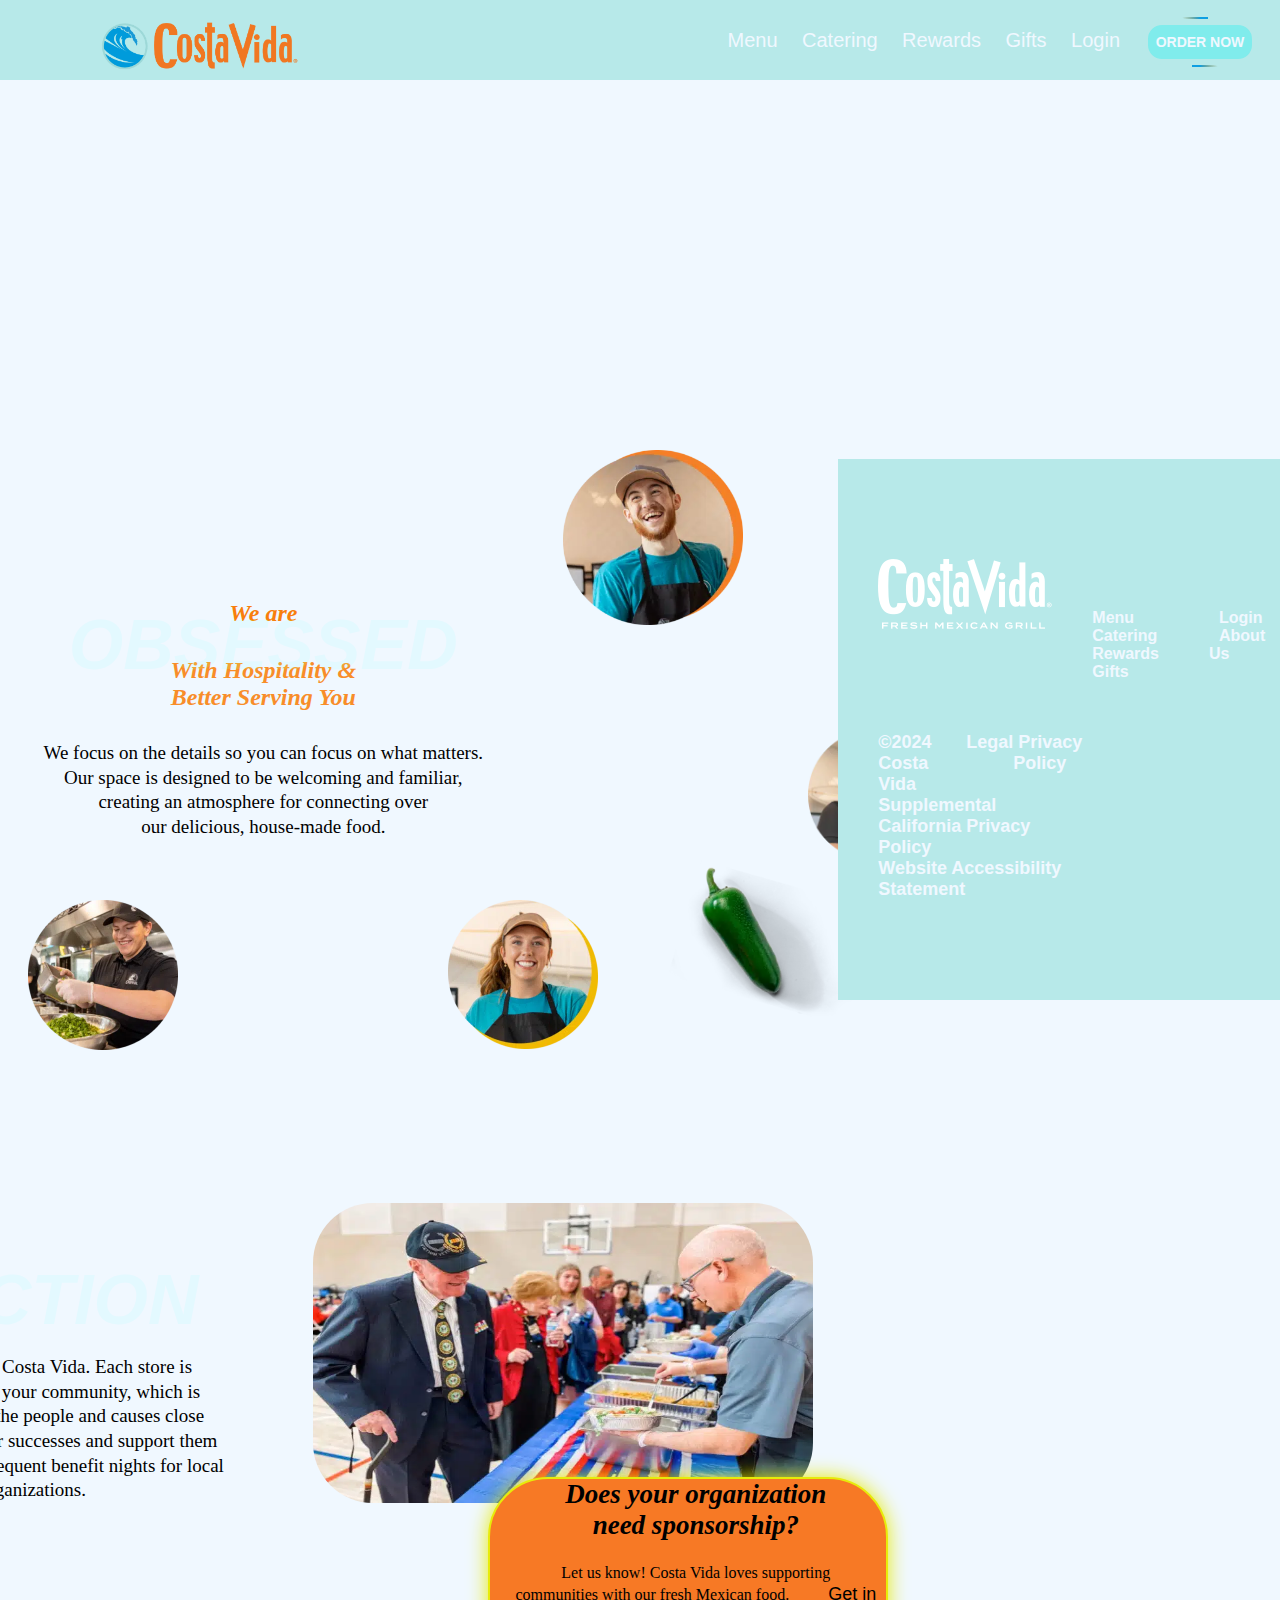
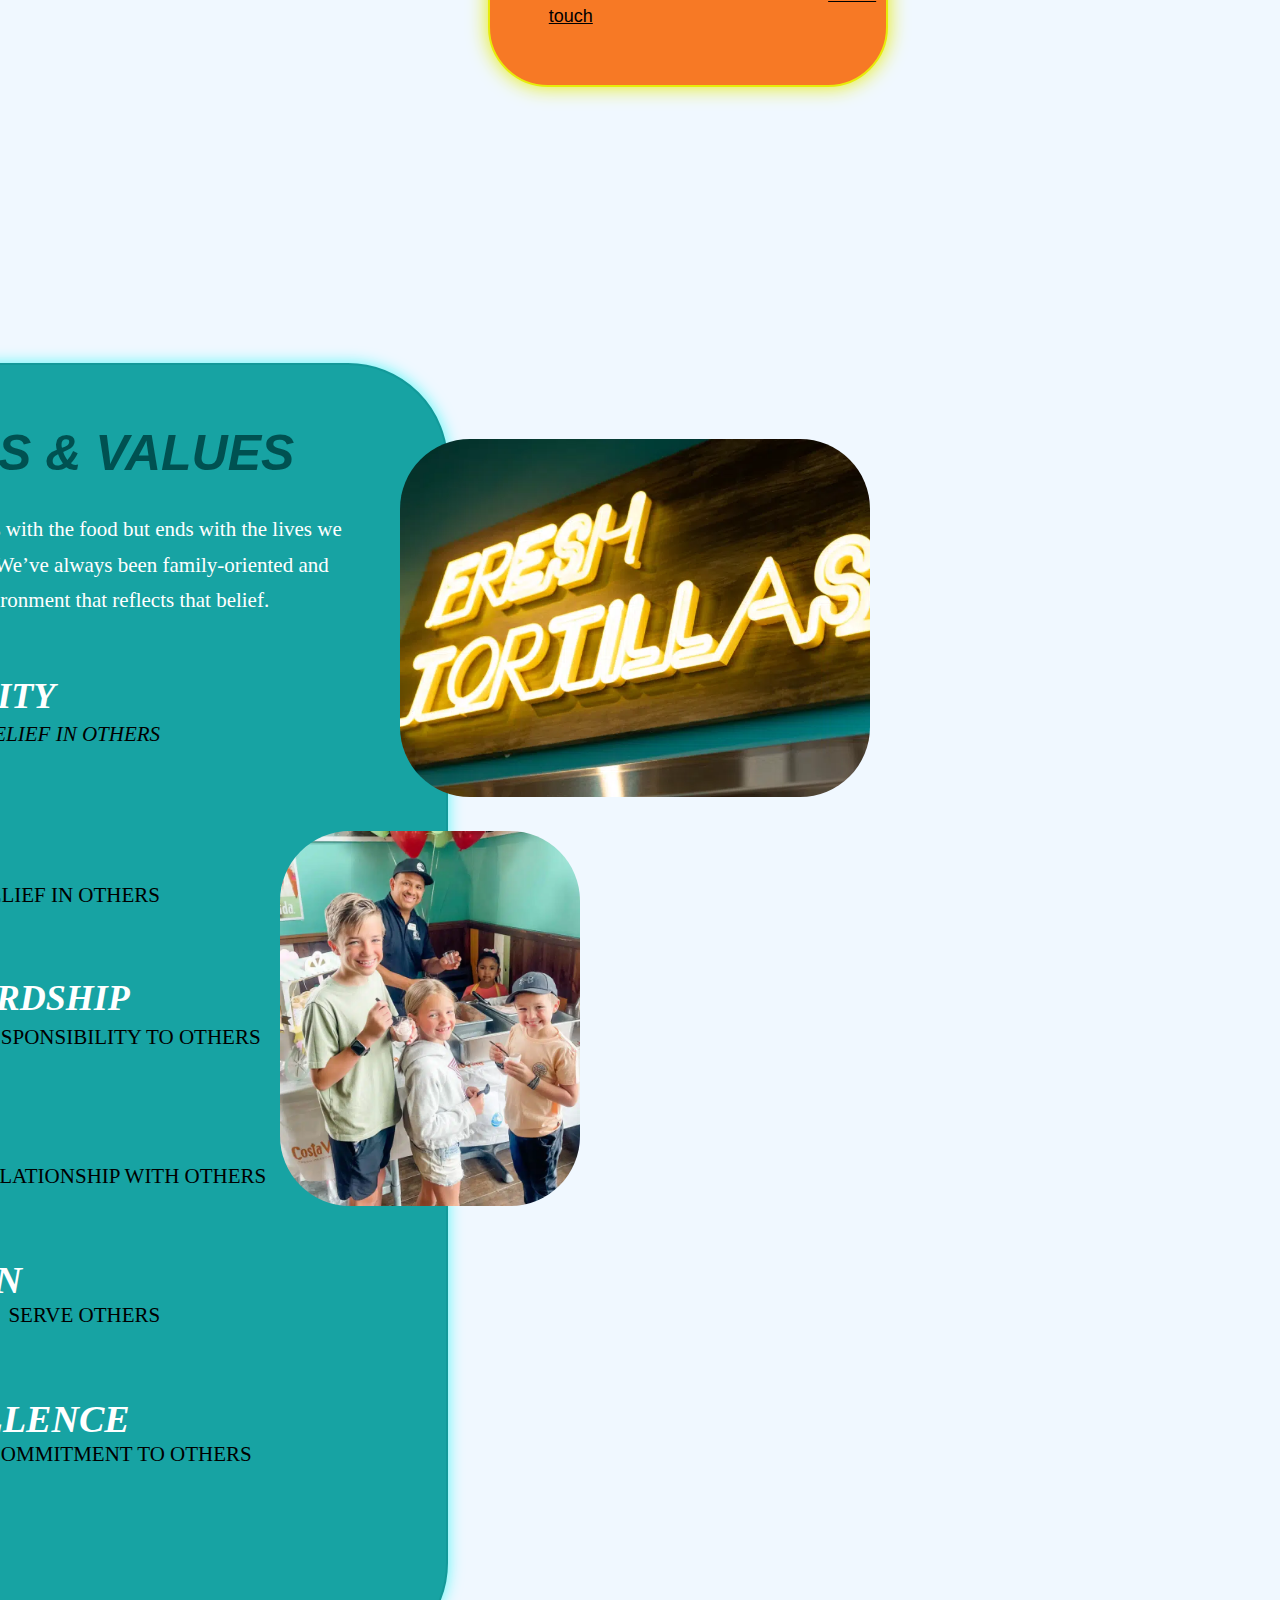
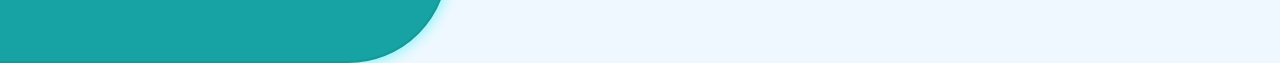
<file: culture.html>
<!DOCTYPE html>
<html lang="en">

<head>
    <meta charset="UTF-8">
    <meta http-equiv="X-UA-Compatible" content="IE=edge">
    <meta name="viewport" content="width=device-width, initial-scale=1.0">
    <title>Document</title>
    <link rel="stylesheet" href="nav.css">
    <link rel="stylesheet" href="culture.css">
</head>

<body>
    <header>
        <label class="logo"><img src="./logo.png" alt="#" width="200px"></label>
        <input type="checkbox" id="check">
        <label for="check" class="checkBtn"><ion-icon name="reorder-four-outline"></ion-icon></label>
        <div class="orderButton">
            <button class="orderNow">Order Now</button>
        </div>
        <ul>
            <li><a href="#">Menu</a></li>
            <li><a href="#">Catering</a></li>
            <li><a href="#">Rewards</a></li>
            <li><a href="#">Gifts</a></li>
            <li><a href="#">Login</a></li>
        </ul>
    </header>


    
    <div class="container">
        <div class="intro">
            <h2 class="one"> We are</h2>
            <h1> OBSESSED</h1>
            <h2 class="two">With Hospitality &</h2>
            <h2 class="three">Better Serving You</h2>

            <p>We focus on the details so you can focus on what matters. <br>Our space is designed to be welcoming and
                familiar,<br> creating an atmosphere for connecting over <br>our delicious, house-made food.</p>
            <div class="emp">
                <img src="./images/culture/employee.jpg" alt="" width="150px" height="150px">
            </div>
            <div class="emp2">
                <img src="./images/culture/employee-2.png" alt="" width="180px">
            </div>
            <div class="emp3">
                <img src="./images/culture/employee-3.png" alt="" width="130">
            </div>
            <div class="emp4">
                <img src="./images/culture/employee-4.png" alt="" width="150">
            </div>
            <div class="emp5">
                <img src="./images/culture/employee-5.png" alt="" width="150">
            </div>
            <div class="light">
                <img src="./images/culture/lights.png" alt="" width="230">
            </div>
            <div class="gua">
                <img src="./images/culture/guvava.png" alt="" width="300">
            </div>
            <div class="mirchi">
                <img src="./images/culture/green-pepper.png" alt="" width="210">
            </div>
        </div>
        <br>
        <br>
        <br>
        <br>
        <br>
        <br>
        <br>
        <br>
        <br>
        <br>
        <br>
        <br>
        <br>
        <br>
        <br>
        <br>
        <br>
        <br>
        <br>
        <br>
        <br>


        <div class="connect">
            <h2 class="one">Community</h2>
            <h1>CONNECTION</h1>
            <p>Community is everything at Costa Vida. Each store is <br> operated locally by people in your community,
                which is<br> how we stay so connected to the people and causes close <br>to your heart. We celebrate
                their successes and support them <br>in their challenges by holding frequent benefit nights for
                local<br> groups and organizations.</p>
            <div class="comm">
                <img src="./images/culture/communit.jpg" alt="">
            </div>
            <div class="com">
                <h2 class="1">Does your organization <br> need sponsorship?</h2>
                <br>
                <p>Let us know! Costa Vida loves supporting <br>
                    communities with our fresh Mexican food.
                </p>

                <a class="link" href="">Get in touch</a>
            </div>
        </div>
        <br>
        <br>
        <br>
        <br>
        <br>
        <br>
        <br>
        <br>
        <br>
        <br>
        <br>
        <br>
        <br>
        <br>
        <br>
        <br>
        <br>
        <div class="belief">
            <h2>Our guiding</h2>
            <h1 class="value">BELIEFS & VALUES</h1>
            <p>At Costa Vida, it starts with the food but ends with the lives  we enrich along the way. We’ve always been family-oriented and strive to create an environment that reflects that belief.</p>
            
            <img class="img1" src="./images/culture/fresh-tortillas-768x584.png.webp" alt="" width="470">
            <div class="img2">
            <img  src="./images/culture/costa-kids-768x960.jpg.webp" alt="" width="300">
            </div>
            <div class="box">

            </div>
            <div class="one">
                <h2>1  &nbsp;Humility</h2>
                <p> &nbsp;&nbsp;&nbsp;&nbsp;&nbsp; &nbsp;&nbsp;BELIEF IN OTHERS</p>
                
                <div class="two">
                    <h2>2&nbsp;&nbsp;Trust</h2>
                    
                </div>
                
            </div>
            <div class="box1">
               <p>BELIEF IN OTHERS</p>
            </div>

            <div class="three">
                <h2>3&nbsp; Stewardship</h2>
                
            </div>
            <div class="box2">
                <p>RESPONSIBILITY TO OTHERS</p>
             </div>
             
            <div class="four">
                <h2>4 &nbsp;TEAM</h2>
            </div>
            <div class="box3">
                <p>RELATIONSHIP WITH OTHERS</p>
             </div>
             
            <div class="five">
                <h2>5 &nbsp;Action</h2>
            </div>
            <div class="box4">
                <p>SERVE OTHERS</p>
             </div>
             
            <div class="six">
                <h2>6 &nbsp;Excellence</h2>
            </div>
            <div class="box5">
                <p>COMMITMENT TO OTHERS</p>
             </div>

        </div>
    </div>





    
    <footer>
        <div class="background">

        </div>

        <div class="footer-flex">
            <div class="firstColumn">
                <img src="./images/footer/logo-costa-vida-footer.png" alt="">
                <div class="footerIcons">
                    <div class="x">
                        <a href="#"><ion-icon name="logo-xing"></ion-icon></a>
                    </div>
                    <div>
                        <a href="#"><ion-icon name="logo-instagram"></ion-icon></a>
                    </div>
                    <div>
                        <a href="#"><ion-icon name="logo-facebook"></ion-icon></a>
                    </div>
                    <div>
                        <a href="#"><ion-icon name="logo-tiktok"></ion-icon></a>
                    </div>
                </div>
                <div class="footerLinks">
                    <div class="firstLink">
                        &copy;2024 Costa Vida
                        <ul>
                            <li><a href="#">Legal</a></li>
                            <li><a href="#">Privacy Policy</a></li>
                        </ul>
                    </div>
                    <div class="secondLink">
                        <a href="#">Supplemental California Privacy Policy</a>
                    </div>
                    <div class="thirdLink">
                        <a href="#">Website Accessibility Statement</a>
                    </div>
                </div>
            </div>
            <div class="secondColumn">
                <div class="footerPages">
                    <ul>
                        <li><a href="#">Menu</a></li>
                        <li><a href="#">Catering</a></li>
                        <li><a href="#">Rewards</a></li>
                        <li><a href="#">Gifts</a></li>
                        <li><a href="#">Login</a></li>
                        <li><a href="#">About Us</a></li>
                    </ul>
                </div>
            </div>
            <div class="thirdColumn">
                <img src="./images/footer/logo-costa-vida-minimal.png" alt="">
            </div>
        </div>
    </footer>



</body>

</html>
</file>
<file: nav.css>
@import url('https://fonts.googleapis.com/css2?family=Poppins:ital,wght@0,100;0,200;0,300;0,400;0,500;0,600;0,700;0,800;0,900;1,100;1,200;1,300;1,400;1,500;1,600;1,700;1,800;1,900&display=swap');

*{
    margin: 0;
    padding: 0;
    box-sizing: border-box;
    font-family: 'Poppins', sans-serif;
}

body{
    min-height: 100vh;
    background: aliceblue;
    margin-top: 100px;
}

header{
    position: fixed;
    top: 0;
    left: 0;
    width: 100%;
    height: 80px;
    background: rgb(183, 233, 233);
    z-index: 10;
    
}
header label.logo{
    line-height: 120px;
    padding: 0 100px;
    font-size: 32px;
    letter-spacing: 0.9vh;
    font-weight: 500;
}
header .orderButton{
    position: relative;
    display: flex;
    justify-content: center;
    align-items: center;
    float: right;
    height: 50px;
    width: 120px;
    background: repeating-conic-gradient(from var(--order),rgb(255, 153, 0) 0%, rgb(255, 153, 0) 5%, transparent 5%, transparent 40%, rgb(255, 153, 0) 50%);
    /* background: red; */
    margin-right: 20px;
    margin-top: 17px;
    border-radius: 20px;
    animation: rotate 4s linear infinite;
}
header .orderButton::before{
    content: '';
    position: absolute;
    height: 100%;
    width: 100%;
    background: repeating-conic-gradient(from var(--order),rgb(14, 159, 226) 0%, rgb(14, 159, 226) 5%, transparent 5%, transparent 40%, rgb(14, 159, 226) 50%);
    animation: rotate 4s linear infinite;
    animation-delay: -1s;
    border-radius: 20px;
}
header .orderButton::after{
    content: '';
    position: absolute;
    background: rgb(128, 236, 236);
    inset: 2px;
    border-radius: 20px;
    border: 6px solid rgb(183, 233, 233);
}
header .orderNow{
    position: relative;
    /* padding: 10px; */
    background: transparent;
    color: aliceblue;
    font-size: 14px;
    font-family: Arial, Helvetica, sans-serif;
    font-weight: 600;
    text-transform: uppercase;
    border-radius: 20px;
    border: none;
    outline: none;
    z-index: 2;
    cursor: pointer;
    height: 50px;
    width: 120px;

    
} 
header .orderNow:hover{
    background: rgba(0, 0, 0, 0.1);

}
header ul{
    float: right;
    list-style: none;
    margin-right: 10px;
}
header ul li{
    display: inline-block;
    margin: 0 10px;
    line-height: 80px;
}
header ul li a{
    position: relative;
    text-decoration: none;
    font-size: 20px;
    color: aliceblue;
    font-weight: 500;
}
header ul li a::after{
    content: '';
    position: absolute;
    left: 0;
    height: 3px;
    width: 100%;
    bottom: -6px;
    background: linear-gradient(50deg, rgb(14, 159, 226), rgb(255, 153, 0));
    transform-origin: right;
    transform: scaleX(0);
    transition: .5s ease;
}
header ul li a:hover::after{
    transform-origin: left;
    transform: scaleX(1);
}

header #check{
    display: none;
}
header .checkBtn{
    float: right;
    font-size: 26px;
    border: 2px solid;
    margin-top: 27px;
    display: flex;
    border-radius: 6px;
    box-shadow: 0 0 8px aliceblue;
    margin-right: 20px;
    cursor: pointer;
    display: none;
}

footer{
    position: sticky;
    width: 100%;
    height: auto;
    top: 100%;
    bottom: 0;
    background: rgb(183, 233, 233);
    margin-top: 50px;
    padding-top: 100px;
    padding-bottom: 100px;
    z-index: 2;

}
footer .background{
    /* position: absolute; */
    background: url(./images/footer/footer.png);
    background-size: 970px 634px;
    width: 100%;
    height: 100%;
    top: -1px;
    bottom: -1px;
    left: 0;
    right: 0;
}
footer .footer-flex{
    display: flex;
    justify-content: space-between;
    z-index: 100000;

}
footer .firstColumn{
    margin-left: 40px;
}
footer .firstColumn>.footerIcons{
    padding-top: 20px;
    display: flex;
    
}
footer .firstColumn> .footerIcons .x{
    height: 50px;
    width: 50px;
    color: aliceblue;
    background: transparent;
    display: flex;
    justify-content: center;
    align-items: center;
    border-radius: 50%;
    font-size: 32px;
    margin-top: 4px;
    transition: .5s ease;
}
footer .firstColumn> .footerIcons .x:hover{
    background: linear-gradient(30deg, blue, aquamarine, darkblue);

}
footer .firstColumn> .footerIcons .x a{
    color: aliceblue;
}
footer .firstColumn> .footerIcons :nth-child(2) a{
    height: 50px;
    width: 50px;
    color: aliceblue;
    background: transparent;
    display: flex;
    justify-content: center; 
    align-items: center;
    border-radius: 50%;
    font-size: 32px;
    transition: .5s ease;
}
footer .firstColumn> .footerIcons :nth-child(2) a:hover{
    background: linear-gradient(30deg, red, purple, orange);
}
footer .firstColumn> .footerIcons :nth-child(3) a{
    height: 50px;
    width: 50px;
    color: aliceblue;
    background: transparent;
    display: flex;
    justify-content: center; 
    align-items: center;
    border-radius: 50%;
    font-size: 32px;
    transition: .5s ease;
}
footer .firstColumn> .footerIcons :nth-child(3) a:hover{
    background: linear-gradient(30deg, darkcyan, cyan, blue);
}
footer .firstColumn> .footerIcons :nth-child(4) a{
    height: 50px;
    width: 50px;
    color: aliceblue;
    background: transparent;
    display: flex;
    justify-content: center; 
    align-items: center;
    border-radius: 50%;
    font-size: 32px;
    transition: .5s ease;
}
footer .firstColumn> .footerIcons :nth-child(4) a:hover{
    background: linear-gradient(30deg, aliceblue, blue);
}
.footerLinks{
    margin-top: 20px;
}
.footerLinks .firstLink{
    display: flex;
    justify-content: space-around;
    color: aliceblue;
    font-size: 18px;
    font-weight: 600;
}
.footerLinks .firstLink ul{
    list-style: none;
    display: flex;
    margin-left: 7px;
}
.footerLinks .firstLink ul li a{
    text-decoration: none;
    color: aliceblue;
    margin-left: 5px;
}
.footerLinks .firstLink ul li a:hover{
    text-decoration: underline darkcyan 4px solid;
}
.footerLinks .secondLink a{
    text-decoration: none;
    color: aliceblue;
    font-size: 18px;
    font-weight: 600;
}
.footerLinks .secondLink a:hover{
    text-decoration: underline darkcyan 4px solid;
}
.footerLinks .thirdLink a{
    text-decoration: none;
    color: aliceblue;
    font-size: 18px;
    font-weight: 600;
}
.footerLinks .thirdLink a:hover{
    text-decoration: underline darkcyan 4px solid;
}
footer .secondColumn .footerPages ul{
    list-style: none;
    column-count: 2;
    gap: 40px;
    padding-top: 50px;
    padding-right: 50px;
}
footer .secondColumn .footerPages ul li a{
    text-decoration: none;
    font-size: 16px;
    font-weight: 700;
    color: aliceblue;
    padding: 10px;
    border-radius: 10px;
    
}
footer .secondColumn .footerPages ul li a:hover{
    background: rgba(0, 0, 0, 0.1);

}
footer .thirdColumn{
    position: relative;
    margin-right: 40px;
    height: 210px;
    width: 210px;
    background: repeating-conic-gradient(from var(--order), #29B0A7 0%, #29B0A7 5%, transparent 5%, transparent 40%, #29B0A7 50%);
    border-radius: 50%;
    animation: rotate 4s linear infinite;
}
footer .thirdColumn::after{
    content: '';
    position: absolute;
    background: rgb(183, 233, 233);
    inset: 2px;
    border-radius: 50%;
    border: 5px solid rgb(183, 233, 233);
}   
footer .thirdColumn img{
    position: relative;
    z-index: 1;
}

@property --order{
    syntax: '<angle>';
    inherits: false;
    initial-value: 0deg;
}
@keyframes rotate {
    0%{
        --order : 0deg;
    }
    100%{
        --order : 360deg;
    }
}

@media only screen and (max-width:958px){
    header label.logo{
        padding: 0 30px;
        font-size: 17px;
    }
    header ul li a{
        font-size: 20px;
    }

}

@media only screen and (max-width:750px){
    header .checkBtn{
        display: flex;
    }

    header ul{
        position: absolute;
        height: 100vh;
        width: 100%;
        background: linear-gradient(30deg,rgb(14, 159, 226) ,rgb(255, 153, 0));
        left: -100%;
        top: 80px;
        transition: .5s ease;
    }
    header ul li{
        display: block;
        
    }
    header ul li a{
        display: flex;
        justify-content: center;
        align-items: center;
        font-size: 20px;
    }
    #check:checked ~ ul{
        left: 0;
    }
    footer .footer-flex{
        display: block;
        flex-direction: column-reverse;
    }
    .footerLinks .firstLink{
        display: block;
    }
    footer .footer-flex .thirdColumn{
        margin-top: 30px;
    }
}

@media only screen and (max-width: 455px){
    header label.logo img{
        width: 100px;
    }
    header .orderButton{
        width: 70px;
        height: 50px;
        margin-right: 5px;
    }
    header .checkBtn{
        font-size: 20px;
        margin-right: 10px;
    }
}
</file>
<file: culture.css>
*{
    margin: 0;
    padding: 5;
    box-sizing: border-box;
    font-family: sans-serif;

}

body{
    display: flex;
    flex:wrap;
    justify-content: center;
    align-items: center;


}

.container{
    
    width: 1150px;
    height: 520px;
    justify-content: center;
    align-items: center;
    text-align: center;
}

.intro{
    position: relative;
    text-align: center;
    padding-top: 280px;
    
}


.one{
    font-style: oblique;
    font-family: cursive;
    color: rgb(248, 126, 12);
    font-size: clamp(1.5rem, -61.625rem + 200vw, 0.875rem);
    padding-top: 30px;
    margin-bottom: -22px;
    position: relative;

}

h1{
    position: relative;
  color: rgb(19, 153, 153);
  font-size: clamp(2.75rem, -61.625rem + 200vw, 0.875rem);
  mix-blend-mode: overlay;
  font-style: italic;
  height: 65px;
  font-size: 70px;
  z-index: 20;
  
}
.two{
    font-size: 40px;
    font-family: cursive;
    font-style: oblique;
    margin-top: -13px ;
    color: rgb(248, 141, 41);
    font-size: clamp(1.5rem, -61.625rem + 200vw, 0.875rem);


}

.three{
    font-style: oblique;
    font-family: cursive;
    color: rgb(248, 141, 41);
    font-size: clamp(1.5rem, -61.625rem + 200vw, 0.875rem);
}

p{
    font-family: cursive;
    position: relative;
    font-size: 19px;
    line-height: 1.3em;
    padding-top: 30px;
}

.emp img{
    position: absolute;
    margin: -370px -450px ;
    padding: 13px;

}

.emp2 img{
    position: absolute;
    margin: -390px 250px 0 300px  ;
}
.emp3{
    position: absolute;
    margin: -110px 1120px 0 ;
}

.emp4{
    position: absolute;
    margin: 60px 760px;

}

.emp5{
    position: absolute;
    margin: 60px 340px ;

}

.light{
    position: absolute;
    margin: -100px 0px 0px 60px;
    
}

.gua{
    position: absolute;
    margin: -270px 10px 40px -70px;

}

.mirchi{
    position: absolute;
    margin: 20px 980px;
}

.connect p{
    position: relative ;
    padding-right: 550px;
}

.connect h1{
    position: relative;
    padding-right: 600px;
}

.connect .one{
    position: relative;
    padding-right: 800px;
    font-size: 30px;
}

.comm img{
    position: relative;
    width: 500px;
    height: 300px;
    margin: -300px 0px 100px 600px;
    border-radius: 60px;
    
}

.com {
    position: relative;
    display: inl;
    border: 2px solid rgb(231, 235, 10);
    box-shadow: 0 0 20px rgb(231, 235, 10);;
    background-color:rgb(247, 121, 37);
    width: 400px;
    height: 210px;
    font-size: 18px;
    border-radius: 60px;
    padding-left: 15px;
    /* padding-bottom: 90px; */
    margin-left: 800px ;
    margin-top: -130px;
    
    

}

.com p{
    display: inline;
    font-size: 16px;
    padding-right: 5px; 
 


}
.com h2{
    font-weight:800;
    font-style: oblique;
    font-family: cursive;
}

.com a{
    height: 100px;
    margin: -4px 180px 5px 30px;
    padding: 10px 70px 10px 0px;
    color: black;
    /* display: inline; */
}

.belief{
    position: relative;
    width: 680px;
    height: 1300px;
    margin: -30px 300px 80px 80px;
    padding: 300px;
    border: 2px solid rgb(19, 153, 153);
    border-radius: 100px;
    background-color: rgb(23, 163, 163);
    box-shadow: 0 0 15px rgb(88, 247, 247);
    opacity: 1;
}

.belief h2{
    text-align: start;
    margin: -250px -240px;
    text-transform: uppercase;
    font-style: oblique;
    font-family: cursive;
    font-weight: 700;
    color:#fff;

}

.belief h1{
font-size: 50px;
    position: absolute;
    color: rgb(0, 14, 14);
    margin: 232px -250px -150px;
    mix-blend-mode: overlay;
}

.belief p{
    /* height: 110vh; */
    display: flex;
    font-size: 21px;
    margin: 290px -200px 0px -270px;  
    padding-left: 10px;
    text-align: start;
    justify-content: center;
    align-items: center;
    line-height: 1.7em;
    color: #fff;
 
}

.belief  img{
    margin: -180px -10px 0px 330px;
    border-radius: 70px;
}

.img2{
    margin: 210px 0px 20px -120px;
}

.belief .box{
    width: 50px;
    height: 50px;
    border-radius: 100%;
    border: 1px solid rgb(16, 131, 131);
    background-color: rgb(5, 114, 114);
    margin: -550px 150px -135px -245px;
    
}

.belief .one{
    margin: 300px 150px -140px 9px;
}

.belief .one p{
    color: #000;
    margin-top: 220px;
}

.belief .box1{
    width: 50px;
    height: 50px;
    border-radius: 100%;
    border: 1px solid rgb(16, 131, 131);
    background-color: rgb(5, 114, 114);
    margin: 47px 150px -135px -243px;
}

.two h2{
    margin: 80px 150px -140px -240px;
}

.box1 p{
    color: #000;
    margin-top: 15px ;
    margin-right: -690px;

}

.belief .box2{
    width: 50px;
    height: 50px;
    border-radius: 100%;
    border: 1px solid rgb(16, 131, 131);
    background-color: rgb(5, 114, 114);
    margin: 95px 150px -135px -243px;
}

.three h2{
    width: 600px;
    
    margin: 230px 150px -140px -230px;
}

.box2 p{
    color: #000;
    margin-top: 15px ;
    margin-right: -790px;

}
.belief .box3{
    width: 50px;
    height: 50px;
    border-radius: 100%;
    border: 1px solid rgb(16, 131, 131);
    background-color: rgb(5, 114, 114);
    margin: 90px 150px -135px -241px;
}

.four h2{
    width: 600px;
    font-size: 38px;
    margin: 230px 150px -140px -230px;
}

.box3 p{
    color: #000;
    margin-top: 15px ;
    margin-right: -790px;

}

.belief .box4{
    width: 50px;
    height: 50px;
    border-radius: 100%;
    border: 1px solid rgb(16, 131, 131);
    background-color: rgb(5, 114, 114);
    margin: 90px 150px -135px -241px;
}

.five h2{
    width: 600px;
    font-size: 38px;
    margin: 230px 150px -140px -230px;
}

.box4 p{
    color: #000;
    margin-top: 15px ;
    margin-right: -720px;

}

.belief .box5{
    width: 50px;
    height: 50px;
    border-radius: 100%;
    border: 1px solid rgb(16, 131, 131);
    background-color: rgb(5, 114, 114);
    margin: 90px 150px -135px -241px;
}

.six h2{
    width: 600px;
    font-size: 38px;
    margin: 230px 150px -140px -230px;
}

.box5 p{
    color: #000;
    margin-top: 15px ;
    margin-right: -790px;

}
</file>
